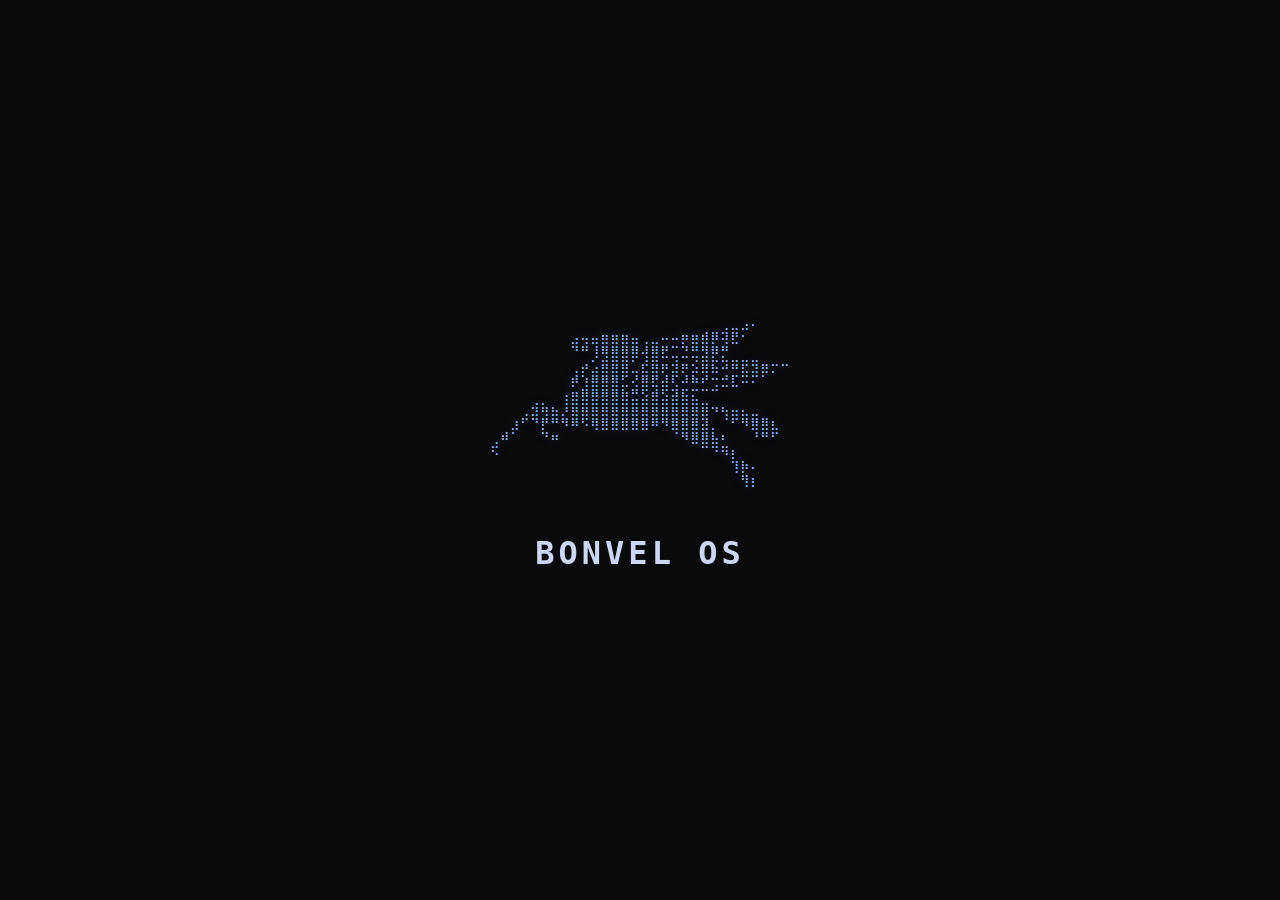
<file: liveCDt/airootfs/usr/share/bonvel/homepage/index.html>
<!DOCTYPE html>
<html lang="pt">
<head>
  <meta charset="UTF-8">
  <title>BonVel OS</title>
  <style>
    body {
      background-color: #0a0a0c;
      color: #89b4fa; /* Tom Icy Blue */
      font-family: 'JetBrains Mono', monospace;
      display: flex;
      flex-direction: column;
      align-items: center;
      justify-content: center;
      height: 100vh;
      margin: 0;
    }
    pre {
      font-size: 13px;
      line-height: 1.1;
      text-shadow: 0 0 12px rgba(137, 180, 250, 0.4);
    }
    h1 {
      color: #cdd6f4;
      font-size: 2rem;
      letter-spacing: 4px;
      margin-top: 15px;
      text-transform: uppercase;
    }
  </style>
</head>
<body>
  <pre>
⠀⠀⠀⠀⠀⠀⠀⠀⠀⠀⠀⠀⠀⠀⠀⠀⠀⠀⠀⠀⠀⢀⣀⣠⣤⠴⠂⠀⠀⠀
⠀⠀⠀⠀⠀⠀⠀⠀⣴⣲⢶⣿⣿⣿⣶⢠⣤⣒⣒⣟⣿⣿⣟⣺⠯⠁⠀⠀⠀⠀
⠀⠀⠀⠀⠀⠀⠀⠀⠈⠉⡸⣻⣿⣿⡿⢺⣿⠯⢤⠬⢭⣽⣟⣍⣀⣀⣀⠀⠀⠀
⠀⠀⠀⠀⠀⠀⠀⠀⢠⡞⣴⣿⣿⣿⢤⣯⣿⢟⣽⢟⡵⢿⠷⢚⣛⣯⣽⡿⠍⠉
⠀⠀⠀⠀⠀⠀⠀⠀⠟⣸⣿⣿⣿⡥⣪⣿⢯⣾⣣⣚⣛⣋⣩⠭⠧⠒⠂⠀⠀⠀
⠀⠀⠀⠀⢀⡀⠀⢰⣿⣿⣿⣿⣿⣿⣭⣵⣿⣵⣾⣷⣦⣀⠀⠀⠀⠀⠀⠀⠀⠀
⠀⠀⠀⣠⣽⣻⣷⣜⣿⣿⣿⣿⣿⣿⣿⣿⣿⣿⣿⣿⣿⣿⠙⢳⣶⣦⣤⣀⠀⠀
⠀⢀⡼⠁⠈⣏⠉⠙⠛⠑⠻⠿⠿⠿⠿⠿⠛⠙⢿⣿⣿⣾⡄⠀⠁⠙⢿⣿⣧⠀
⣠⠛⠀⠀⠀⠈⠛⠀⠀⠀⠀⠀⠀⠀⠀⠀⠀⠀⠀⠙⠿⣿⣷⣃⠀⠀⠈⠉⠁⠀
⠑⠀⠀⠀⠀⠀⠀⠀⠀⠀⠀⠀⠀⠀⠀⠀⠀⠀⠀⠀⠀⠀⠈⠙⣇⡀⠀⠀⠀⠀
⠀⠀⠀⠀⠀⠀⠀⠀⠀⠀⠀⠀⠀⠀⠀⠀⠀⠀⠀⠀⠀⠀⠀⠀⠸⣟⠂⠀⠀⠀
⠀⠀⠀⠀⠀⠀⠀⠀⠀⠀⠀⠀⠀⠀⠀⠀⠀⠀⠀⠀⠀⠀⠀⠀⠀⠹⠇⠀⠀⠀
  </pre>
  <h1>BonVel OS</h1>
</body>
</html>
</file>
